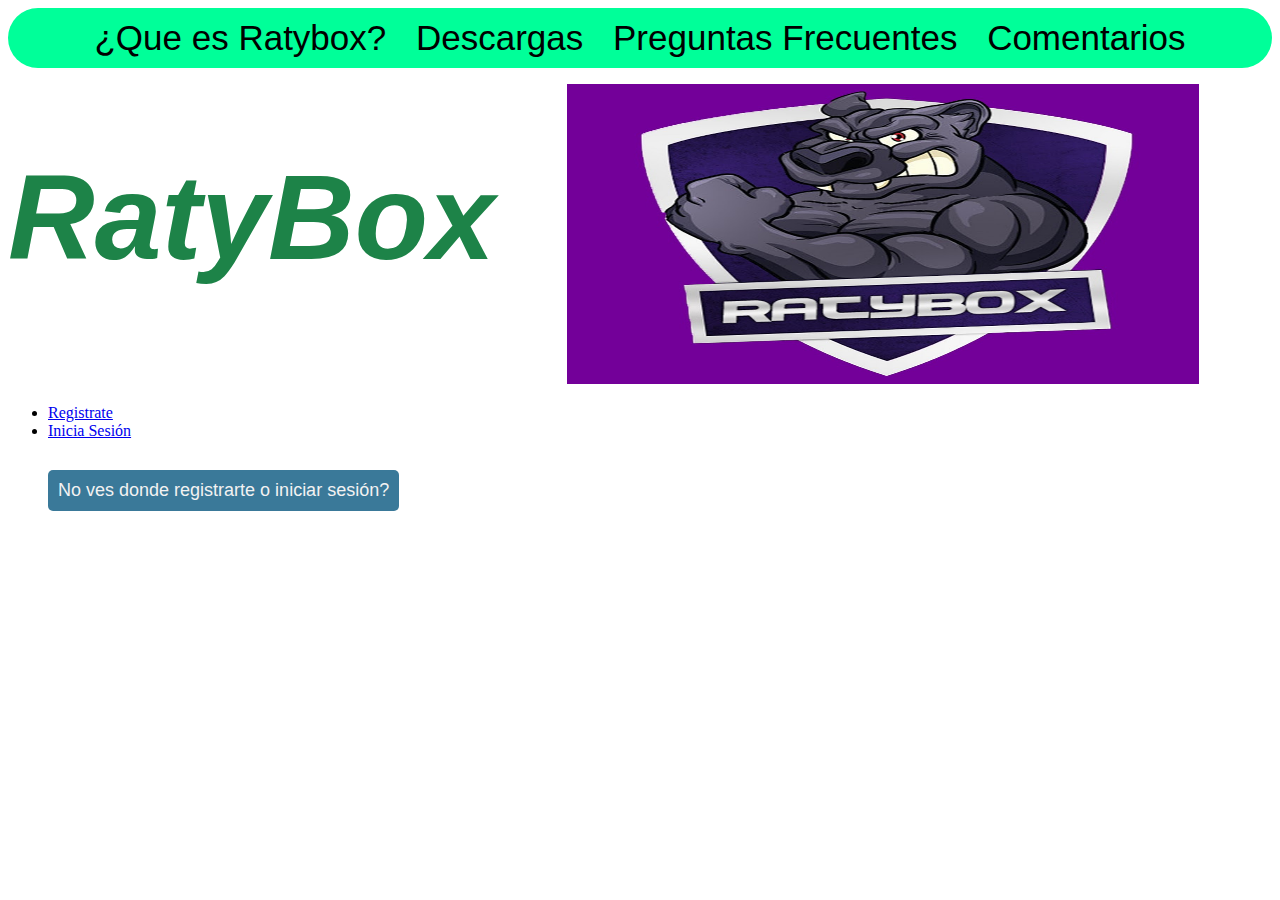
<file: index.html>
<!doctype html>
<html lang="es">

<head>
	<title>RatyBox</title>
	<meta charset="utf-8">
	<link rel="stylesheet" type="text/css" href="estilo.css">
	<script type="text/javascript" src="https://code.jquery.com/jquery-3.3.1.min.js"></script>
	<script type="text/javascript" src="plu.js"></script>
	<script>
   		$(document).ready(Principal);
		function Principal(){
			$("#Info").click(mostrarInf);
			$("#desc").click(mostrardesc);
			$("#pyr1").click(mostrarpyr);
			$("#btn1").click(MoverReg);
			$("#img").animar();
			
		}
		function mostrarInf(){
			$("#InfoP").toggle("slow");
		}
		function mostrardesc(){
			$("#ADesc").toggle("slow");
			$("#ADesc").animate({fontSize: '70px'}, "slow");
		}
		function mostrarpyr(){
			$("#pyr").toggle("slow");
		}
		function MoverReg(){
			$("#regylog").fadeOut("slow");
			$("#regylog").css({"background-color" : "#3A7999", "font-size": "200%"});
			$("#regylog").fadeIn("slow");
		}
	</script>
</head>
<body>
<header class="sansserif">
<nav id="navegador">
  <ul >
    <li><a href="#" id="Info">¿Que es Ratybox?</a></li>
    <li><a href="#" id="desc">Descargas</a></li>
    <li><a href="#" id="pyr1">Preguntas Frecuentes</a></li>
    <li><a href="formprincipal.php">Comentarios</a></li>
	
  </ul>
</nav>
</header>

	<h1 class="sansserif" >RatyBox </h1>
	<img id="img" src=unnamed.jpg width="300px" height="300px">
	<p id="p2"><ul id="reg">
		<div id="regylog">
     <li>
       <a href="registro.html">Registrate</a>      
     </li>
	 <li>
	  <a href="login.html">Inicia Sesión</a> 	  
	 </li></p> 
	  <button id="btn1">No ves donde registrarte o iniciar sesión?</button>
	</div>
	 <div style="display: none;" id="InfoP">
	<hr color="#1D8348">
	<p>
		Bienvenido a la página web de RatyBox una aplicación para dispositivos android que te ayudará con los títulos de videojuegos preferidos (siempre y cuando esté en nuestro repertorio)
	</p>
	<p>
		Con RatyBox podrás tener guias, trucos, consejos y más. Ya basta de páginas web, tendras todo lo que necesitas en una aplicación para tus videojuegos en tu computadora, con las noticias más relevantes y constantes actualizaciones para que puedan disfrutar al máximo.
	</p>
	</hr>
	</div>
    <div id="ADesc" style="display: none;">
    	<a href="registro.html" >Descarga Aqui</a>
    </div>
    <div id="pyr" style="display: none;">

    	<p>¿Es necesario pagar para acceder a la información?</p>
    	<p>R: No, Está aplicacción es completamente gratuita</p>
    </div>
   
</body>
</html>
</file>
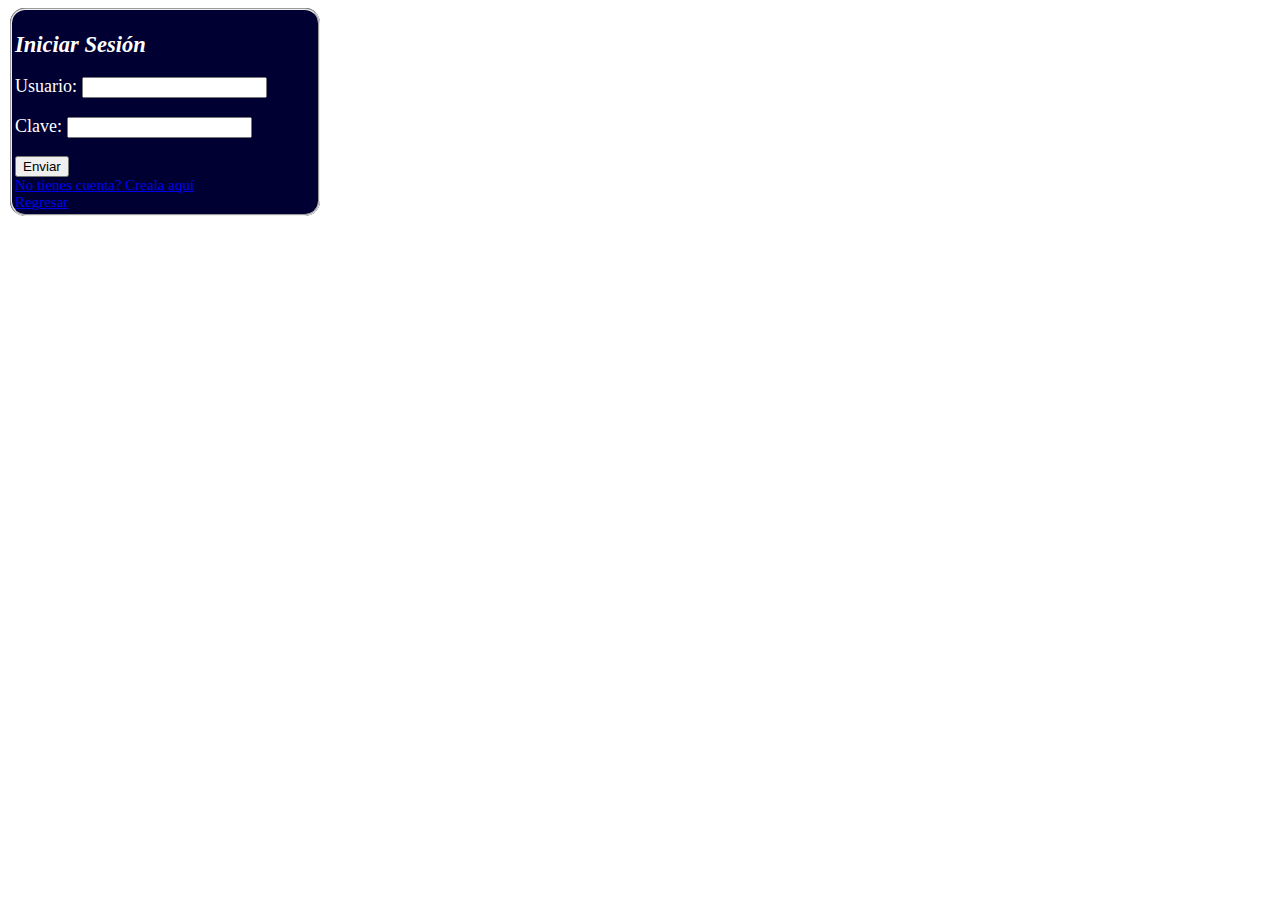
<file: login.html>
<!doctype html>
<html lang="es">

<head>
	<title>RatBox</title>
	<meta charset="utf-8">
	<link rel="stylesheet" type="text/css" href="estilo.css">
	<script>
    function Validar(miForm){
    	if (this.nomb.value=="") {
    		alert("El campo 'Nombre' no puede estar vacío");
    		this.nomb.focus();
    		return false;
    	}
    		if (this.pass.value=="") {
    		alert("El campo 'Clave' no puede estar vacío");
    		this.pass.focus();
    		return false;
    	}
    	return true;
    }
	</script>
</head>
<body>
	<form action="login.php" onsubmit="return Validar(this)">
		<fieldset class="inicio">
			<h2>Iniciar Sesión </h2>
			<p id="p1">Usuario: <input type="text" id="nomb" name="nomb"> </p>
	
	    <p id="p1">Clave: <input type="password" id="pass" name="pass"> </p>
	  
			<input type="submit" value="Enviar">
			<br>
			<a href="registro.html">No tienes cuenta? Creala aquí</a>
			<br>
			<a href="index.html">Regresar</a>
			</fieldset>
			</form>
	</br>
</body>
</html>
</file>
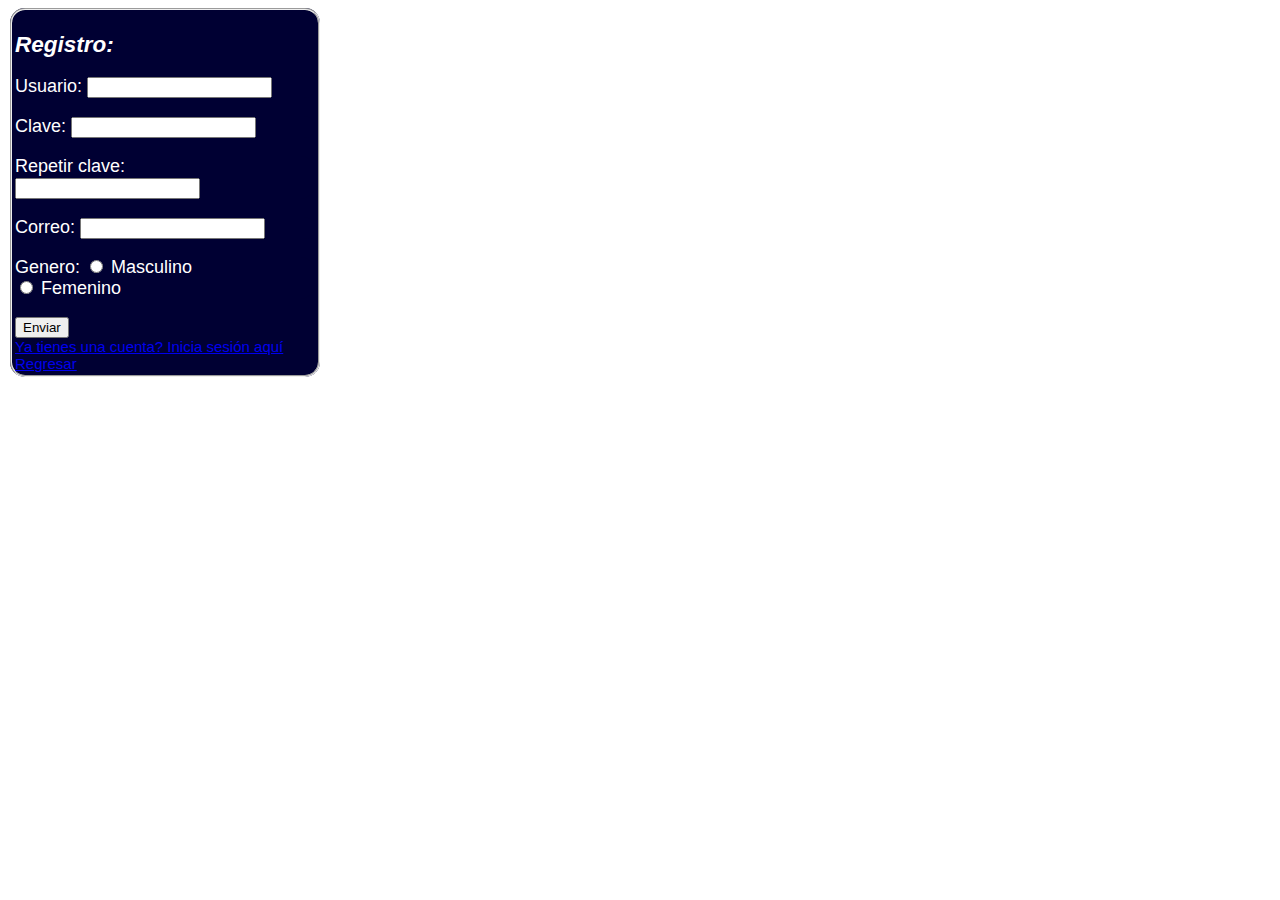
<file: registro.html>
<!DOCTYPE html>
<html lang="es">
<head>
    <title>Ingrese datos</title>
    <meta charset="utf-8">
    <link rel="stylesheet" type="text/css" href="estilo.css">
  <script>
   function Validar(miForm){
      if (this.NomUser.value=="") {
        alert("Campo 'Nombre' no puede estar vacío");
        this.NomUser.focus();
        return false;
      }
        if (this.Contraseña.value!=this.pass2.value) {
        alert("Las claves no coinciden");
        this.Contraseña.focus();
        return false;
      }
      return true;
    }
  </script>
</head>
<body>
   <form action="register.php" method="post" onsubmit="return Validar (this)">
    <fieldset class="registro">
      <h2>Registro: </h2>
     <p id="p1">Usuario: <input type="text" id="NomUser" name="NomUser"> </p>
      <p id="p1">Clave: <input type="password" id="Contraseña" name="Contraseña"> </p>
     <p id="p1"> Repetir clave: <input type="password" id="pass2" name="pass2"> </p> 
     <p id="p1"> Correo: <input type="email" id="Correo" name="Correo"> </p>
      <p id="p1"> Genero: <input type="radio" name="Genero" id="Genero" value="Masculino"> <label for="Genero">Masculino</label> <br>
             <input type="radio" name="Genero" id="Genero" value="Femenino"> <label for="Genero"> Femenino </label> </p>
      <p id="p1"> </p>

      <input type="submit" value="Enviar">
      <br>
     <a href="login.html">Ya tienes una cuenta? Inicia sesión aquí</a>
     <br>
     <a href="index.html">Regresar</a>
      </fieldset>
      </form>
</body>
</html>
</file>
<file: estilo.css>
html{background-image: url("https://wallpapertag.com/wallpaper/full/c/4/3/320044-gaming-background-1920x1200-for-computer.jpg");}
	fieldset.registro {
		font-family: "Lucida Sans Unicode", "Lucida Grande", sans-serif;
	}
	fieldset.inicio{}

	h1.sansserif {
		font-family: Arial, Helvetica, sans-serif;
	}
		header.sansserif {
		font-family: Tahoma, Geneva, sans-serif
	}
	#navegador li {
		display:inline;
	}
	
	#navegador ul {
		list-style:none;
		margin:0;
		padding:0;
	}
	
	#navegador a {
		background:#00FF99;
		padding:10px;
		text-decoration:none;
		color: black;
	}
	
	#navegador a:hover {
		color:white;
		background:black;  
	}
	
	hr { 
    display: block;
    margin-top: 0.5em;
    margin-bottom: 0.5em;
    margin-left: auto;
    margin-right: auto;
    border-style: inset;
    border-width: 2px;
	color:black;
} 

	body{
		font-family: verdana;
		
		background-repeat: no-repeat;
		background-attachment: fixed;
		}
		
	fieldset{
		background-color: #000033;  
		border-radius: 15px;
		padding: 3px;
		width: 300px;
		float: left;
		font-size: 15px;
		border-radius: 15px;
		color:white;
		}
	
	header {
		background-color:#00FF99 ;
		padding: 10px;
		text-align:center;
		font-size: 35px;
		color: white;
		border-radius: 100px;
	}
	h1{
		color:#1D8348;
		text-align:center;
		font-size:120px;
		text-shadow: 3px 2px white;
		font-style: oblique;
		float:left;
	}
h2{
font-style: oblique;
	color:white;
}
	p{
		background-color: #000033;
	text-align:center;
	border-radius: 15px;
	font-size: 30px;
	font-style: italic;
		color:white;

	}
	#p1{
	text-align: left;
	font-size: 18px;
	font-style: normal;
		color:white;}

#p2{background-color: #000033;
	text-align:left;
	border-radius: 15px;
	font-size: 20px;
	font-style: italic;
		color:white;}
img{display: block;
    margin-left: auto;
    margin-right: auto;
    width: 50%;
    margin-top: 1em;
    margin-bottom: 0.5em;
    }
button:hover {
	background: rgba(0,0,0,0);
	color: #fff;
	box-shadow: inset 0 0 0 3px #3a7999;
}
button{
	border: none;
	background: #3a7999;
	color: #f2f2f2;
	padding: 10px;
	font-size: 18px;
	border-radius: 5px;
	position: relative;
	box-sizing: border-box;
	transition: all 500ms ease;
}
</file>
